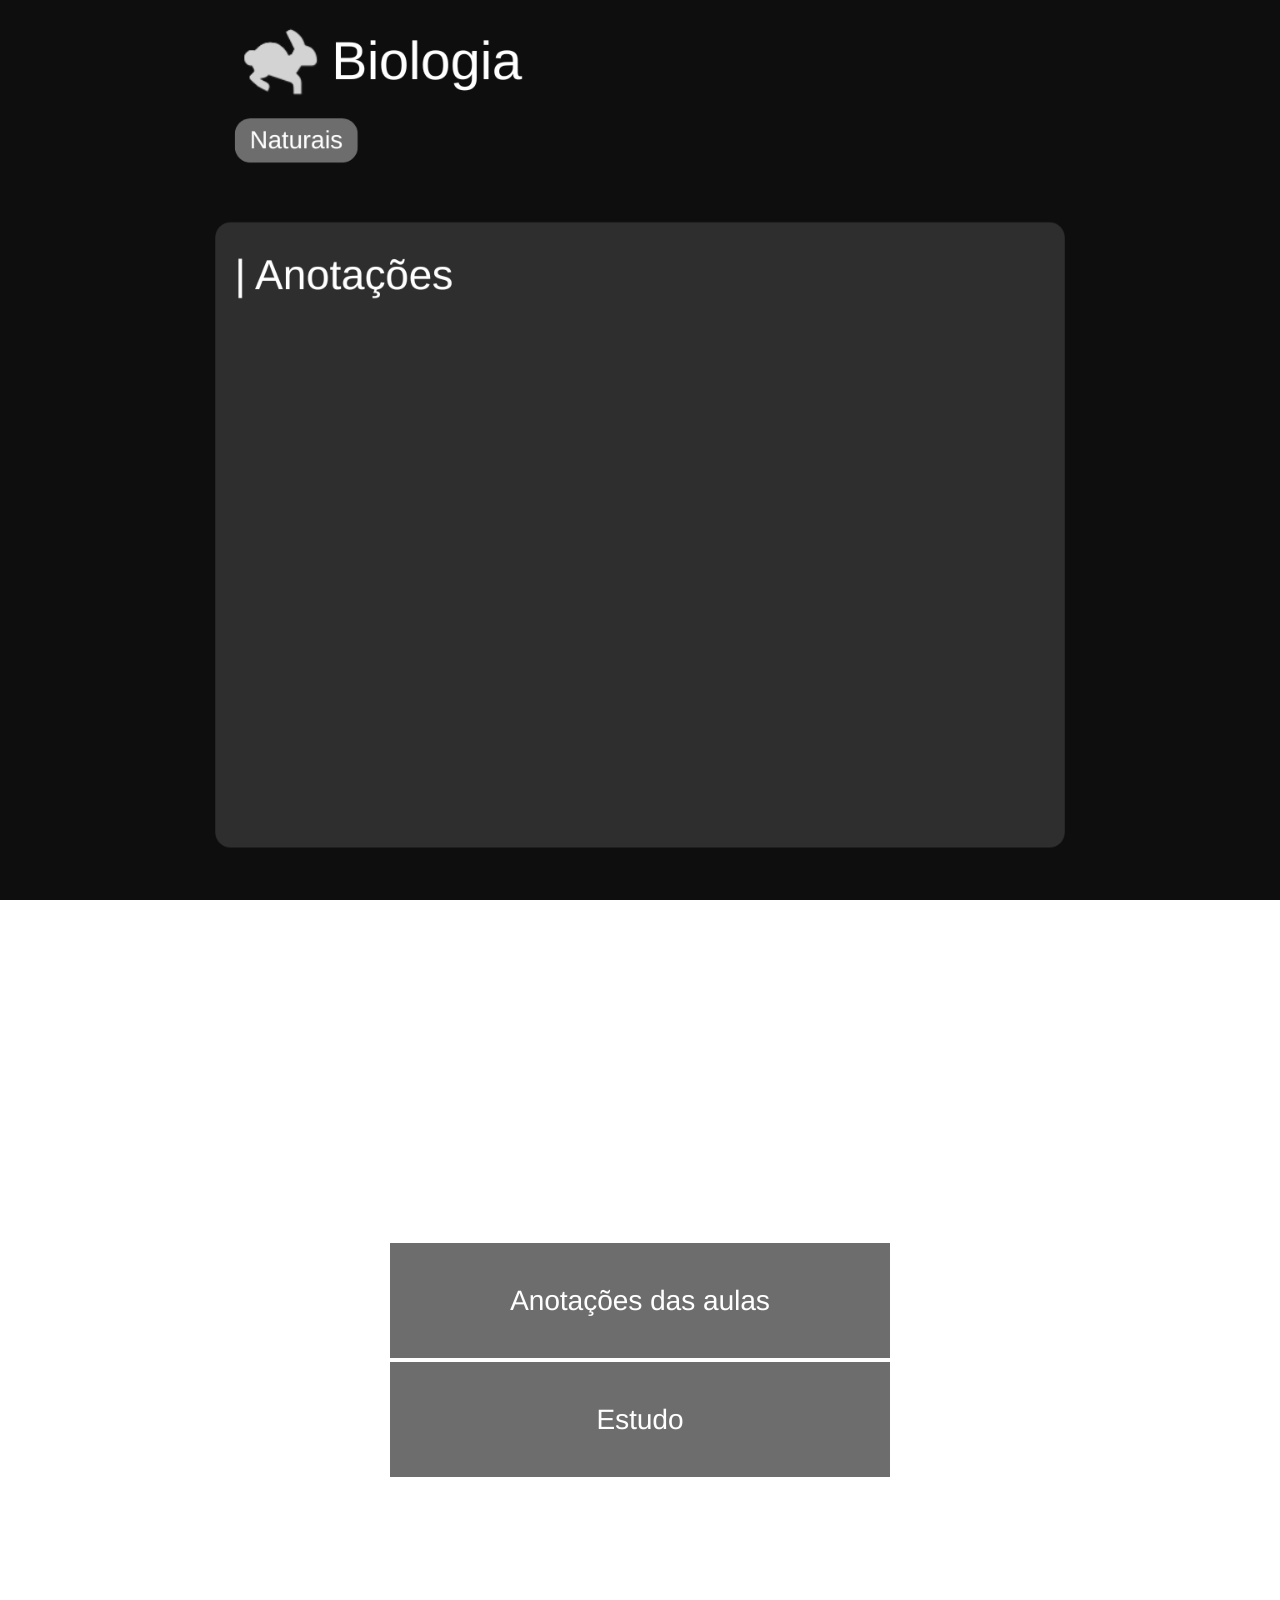
<file: index.html>
<!DOCTYPE html>
<html lang="pt-br">
<head>
    <meta charset="UTF-8">
    <meta name="viewport" content="width=device-width, initial-scale=1.0">
    <meta name="title" content="Biologia">
    <meta name="author" content="Sarah">
    <meta name="description" content="Anotações e estudo do ano passado de alguns temas de biologia.">
    <meta name="robots" content="index, follow">
    <meta name="keywords" content="biologia, anotações, estudo">
    <link rel="shortcut icon" href="./imagens/bunnyy.PNG" type="image/x-icon">
    <title>Biologia</title>
    <link rel="stylesheet" href="./css/index.css">
</head>
<body class="index">
    <article>
        <div class="imagens">
            <table>
                <tr>
                    <td><a href="./biologia.html"><img src="./imagens/1.png" alt="Ir para Biologia"></a></td>
                </tr>
                <tr>
                    <td><a href="./estudo.html"><img src="./imagens/2.png" alt="Ir para Estudo"></a></td>
                </tr>
            </table>
        </div>
    </article>
</body>
</html>
</file>
<file: css/index.css>
@charset "utf-8";
        
    html, body {
        height: 100%; 
        margin: 0;
    }

    body {
        min-height: 100vh;
        margin: 0;
         margin-top: 20vh;
    } 
    
    .index{
        background-image: url('../imagens/1_1.png');
        background-repeat: no-repeat;
        background-size: cover;
        background-position: center;
        background-attachment: fixed;
        min-height: 100vh;
    }

    .anotações{
        background-image: url('../imagens/2_1.png');
        background-repeat: no-repeat;
        background-size: cover;
        background-position: center;
        background-attachment: fixed;
        min-height: 100vh;
    }

    .estudo{
        background-image: url('../imagens/3_1.png');
        background-repeat: no-repeat;
        background-size: cover;
        background-position: center;
        background-attachment: fixed;
        min-height: 100vh;
    }

    .fisiologiahumana {
        background-image: url('../imagens/4_1.png');
        background-repeat: no-repeat;
        background-size: cover;
        background-position: center;
        background-attachment: fixed;
        min-height: 100vh;
    }

    .dependencia{
        background-image: url('../imagens/5_1.png');
        background-repeat: no-repeat;
        background-size: cover;
        background-position: center;
        background-attachment: fixed;
        min-height: 100vh;
    }

    .fisiologiaanimal {
        background-image: url('../imagens/6_1.png');
        background-repeat: no-repeat;
        background-size: cover;
        background-position: center;
        background-attachment: fixed;
        min-height: 100vh;
    }

    .dependencia-fisiologiaanimal {
        background-image: url('../imagens/7_1.png');
        background-repeat: no-repeat;
        background-size: cover;
        background-position: center;
        background-attachment: fixed;
        min-height: 100vh;
    }

    .metodoscontraceptivos {
        background-image: url('../imagens/8_1.png');
        background-repeat: no-repeat;
        background-size: cover;
        background-position: center;
        background-attachment: fixed;
        min-height: 100vh;
    }

    .citologiagenetica-ecologia {
        background-image: url('../imagens/9.png');
        background-repeat: no-repeat;
        background-size: cover;
        background-position: center;
        background-attachment: fixed;
        min-height: 100vh;
    }

    .imagens {
        display: flex;
        flex-direction: column;   
        gap: 10px;                
        align-items: center;
        padding-top: 150px;
    }

    table {
        margin: auto;
        margin-top: 10px;
        margin-left: 120px;
        margin-right: 120px;

    }


    td {
        display: table-cell;
        text-align: center;
        vertical-align: middle;
    }

    article {
        margin-top: 120vh;
    }

    img {
    display: block;
    margin: 0 auto;   
    max-width: 100%; 
    height: auto;
    
    }

    .v {
        width: 450px;
        height: 250px;
    }
    
    ul {
        margin-left: 30px;
        font-size: 14.3px;
    }

    ol {
        margin-left: 30px;
        font-size: 14.3px;
    }

    li {
        font-size: 14px;
        color: #ffffff;
    }

    p {
        font-size: 15px;
        color: #ffffff;
    }

    h2 {
        font-size: 20px;
        color: #ffffff;
    }

    h3 {
        font-size: 18px;
        color: #ffffff;
    }

    h4 {
        font-size: 17px;
        color: #ffffff;
    }

    h5 {
        font-size: 16px;
        color: #ffffff;
    }
</file>
